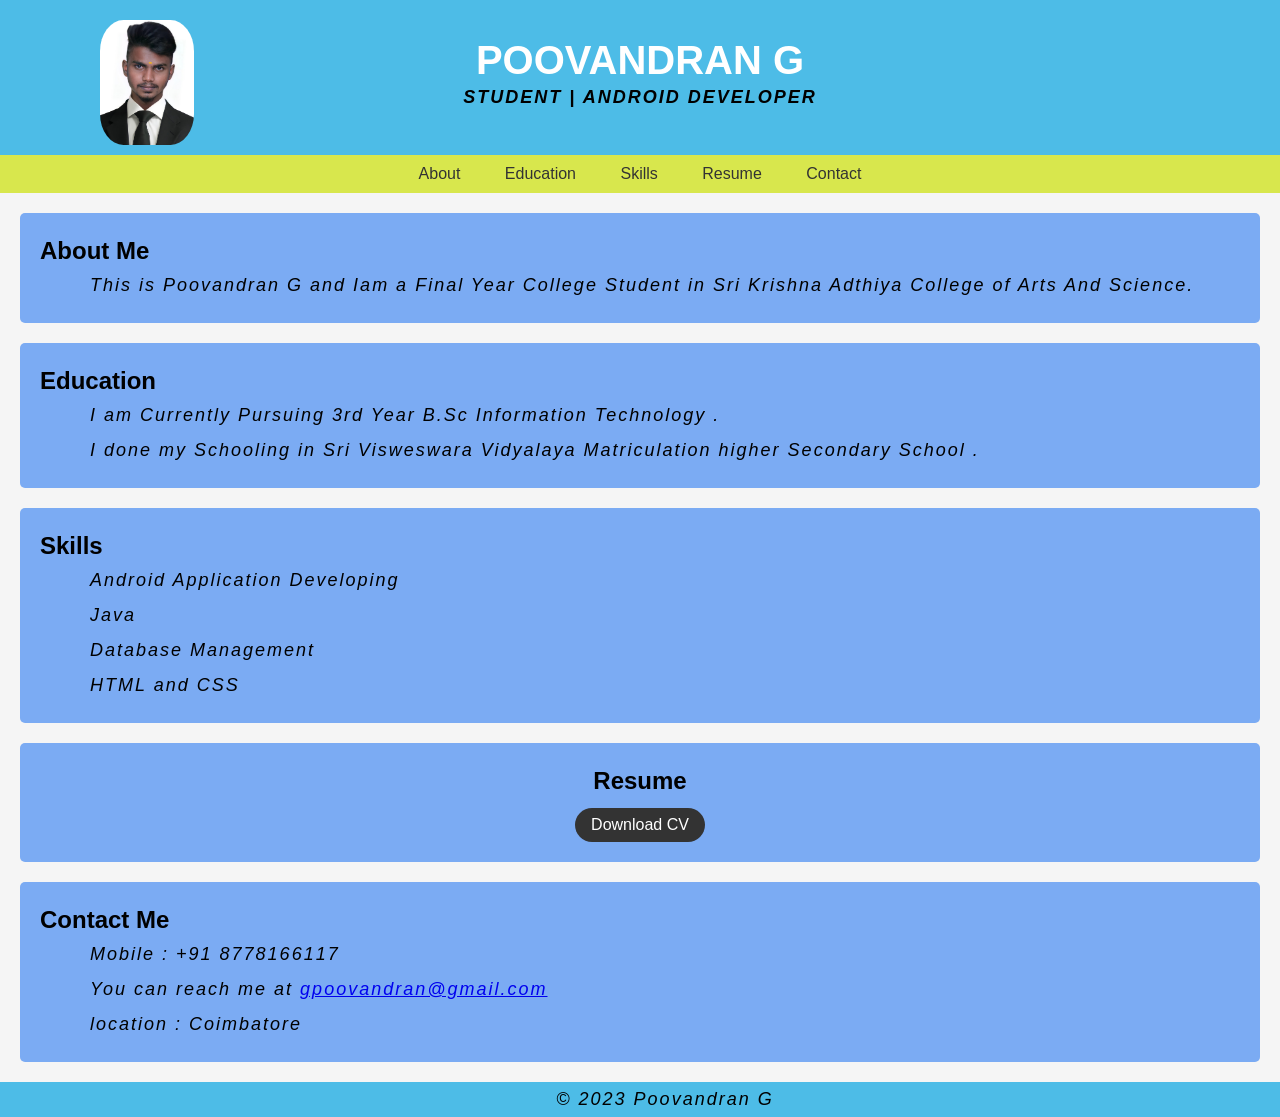
<file: index.html>
<!DOCTYPE html>
<html lang="en">
<head>
    <meta charset="UTF-8">
    <meta name="viewport" content="width=device-width, initial-scale=1.0">
    <link rel="stylesheet" href="styles.css">
    <title>Digital Portfolio</title>

    


</head>

</head>
<body>
    <header>
        <div class="header-content">
        <h1>POOVANDRAN G</h1>
        <img src="POOVANDRAN.jpg"alt="Profile Picture" class="picture-content" >
        <h4>STUDENT | ANDROID DEVELOPER</h4>
        </div>
    </header>
    <nav>
        <ul>
            <li><a href="#about">About</a></li>
            <li><a href="#Education">Education</a></li>
            <li><a href="#Skills">Skills</a></li>
            <li><a href="#Resume">Resume</a></li>
            <li><a href="#contact">Contact</a></li>
        </ul>
    </nav>



    <section id="about">
        <div class="section-content">
        <h2>About Me</h2>
        <p>This is Poovandran  G and Iam a Final Year College Student in Sri Krishna Adthiya College of Arts And Science.</p>
    </div>
    </section>

    <section id="Education">
        <h2>Education</h2>
        <p>I am Currently Pursuing 3rd Year B.Sc Information Technology .</p>
        <P>I done my Schooling in Sri Visweswara Vidyalaya Matriculation higher Secondary School .</P>
    </section>
    
    <section id="Skills">
        <h2>Skills</h2>
        <p>Android Application Developing</p>
        <p>Java</p>
        <p>Database Management</p>
        <p>HTML and CSS</p>
    </section>



    <section id="Resume">
        <center>
        <div class="section-content">
        <h2>Resume</h2>
        <a  href="https://drive.google.com/file/d/1GO6FNrbxCCJ2MIL_b9CpOOS9CFCzZhsw/view?usp=drive_link" class="download-btn">
          Download CV  </a>
    </center>
</div>
    </section>




    <section id="contact">
        <h2>Contact Me</h2>
        <p>Mobile : +91 8778166117</p>
        <p>You can reach me at <a href="gpoovandran@gmail.com">gpoovandran@gmail.com</a></p>
        <p>location : Coimbatore</p>
    </section>



    <footer>




        <center>
        <p>&copy; 2023 Poovandran G</p>
    </center>

    </footer>





<script>




// Smooth scrolling for navigation links
document.querySelectorAll('nav a').forEach(anchor => {
    anchor.addEventListener('click', function(e) {
        e.preventDefault();

        const targetId = this.getAttribute('href').substring(1);
        const targetElement = document.getElementById(targetId);

        if (targetElement) {
            window.scrollTo({
                top: targetElement.offsetTop,
                behavior: 'smooth'
            });
        }
    });
});














</script>









</body>
</html>
</file>
<file: styles.css>
*{
    margin: 0;
    padding: 0;
    box-sizing: border-box;
}

/* Style the body */
body {
    font-family: Arial, sans-serif;
    background-color: #f5f5f5;
    margin: 0;
    padding: 0;
}

/* Style the header */
header {
    background-color: #4dbce7;
    color: #ffffff;
    text-align: center;
    line-height: 250%;
    padding: 40px;
}
.header-content h1{


    font-size: 2.5rem;
}
.picture-content {
    max-width: 125px;
    max-height: 125px;
    border-radius: 25%;
    object-fit: cover;
    position: absolute;
    top: 20px;
    left: 100px;
}

header h1 {
    font-size: 40px;
    position: relative;

}

h4{

    line-height: 35px;
    color: black;
    font-style:italic;
    letter-spacing: 2px;
    font-size: 18px;
    
}

h2{

    line-height: 35px;
    color: black;
    

}

/* Style the navigation menu */
nav ul {
    background-color: #d8e74d;
    list-style: none;
    text-align: center;
    padding: 10px;
}

nav li {
    display: inline;
    margin: 0 20px;
}


p{

line-height: 35px;
color: black;
font-style:italic;
letter-spacing: 2px;
text-indent: 50px;
font-size: 18px;


}

nav a {
    text-decoration: none;
    color: #333;
}

/* Style the sections */
section {
    background-color: #7babf3;
    padding: 20px;
    margin: 20px;
    border-radius: 5px;
}


.download-btn {

    background-color: #333;
    color: white;
    padding: 0.5rem 1rem;
    text-decoration: none;
    border-radius: 20px;
    display: inline-block;
    margin-top: 10px;

}
.download-btn-hanover{


    background-color: #555;
}





/* Style the portfolio project items */
.project {
    margin: 20px;
}

footer{


background-color: #4dbce7;


}

/* Media query for responsiveness */
@media (max-width: 768px) {
    nav ul {
        text-align: center;
    }
}
</file>
